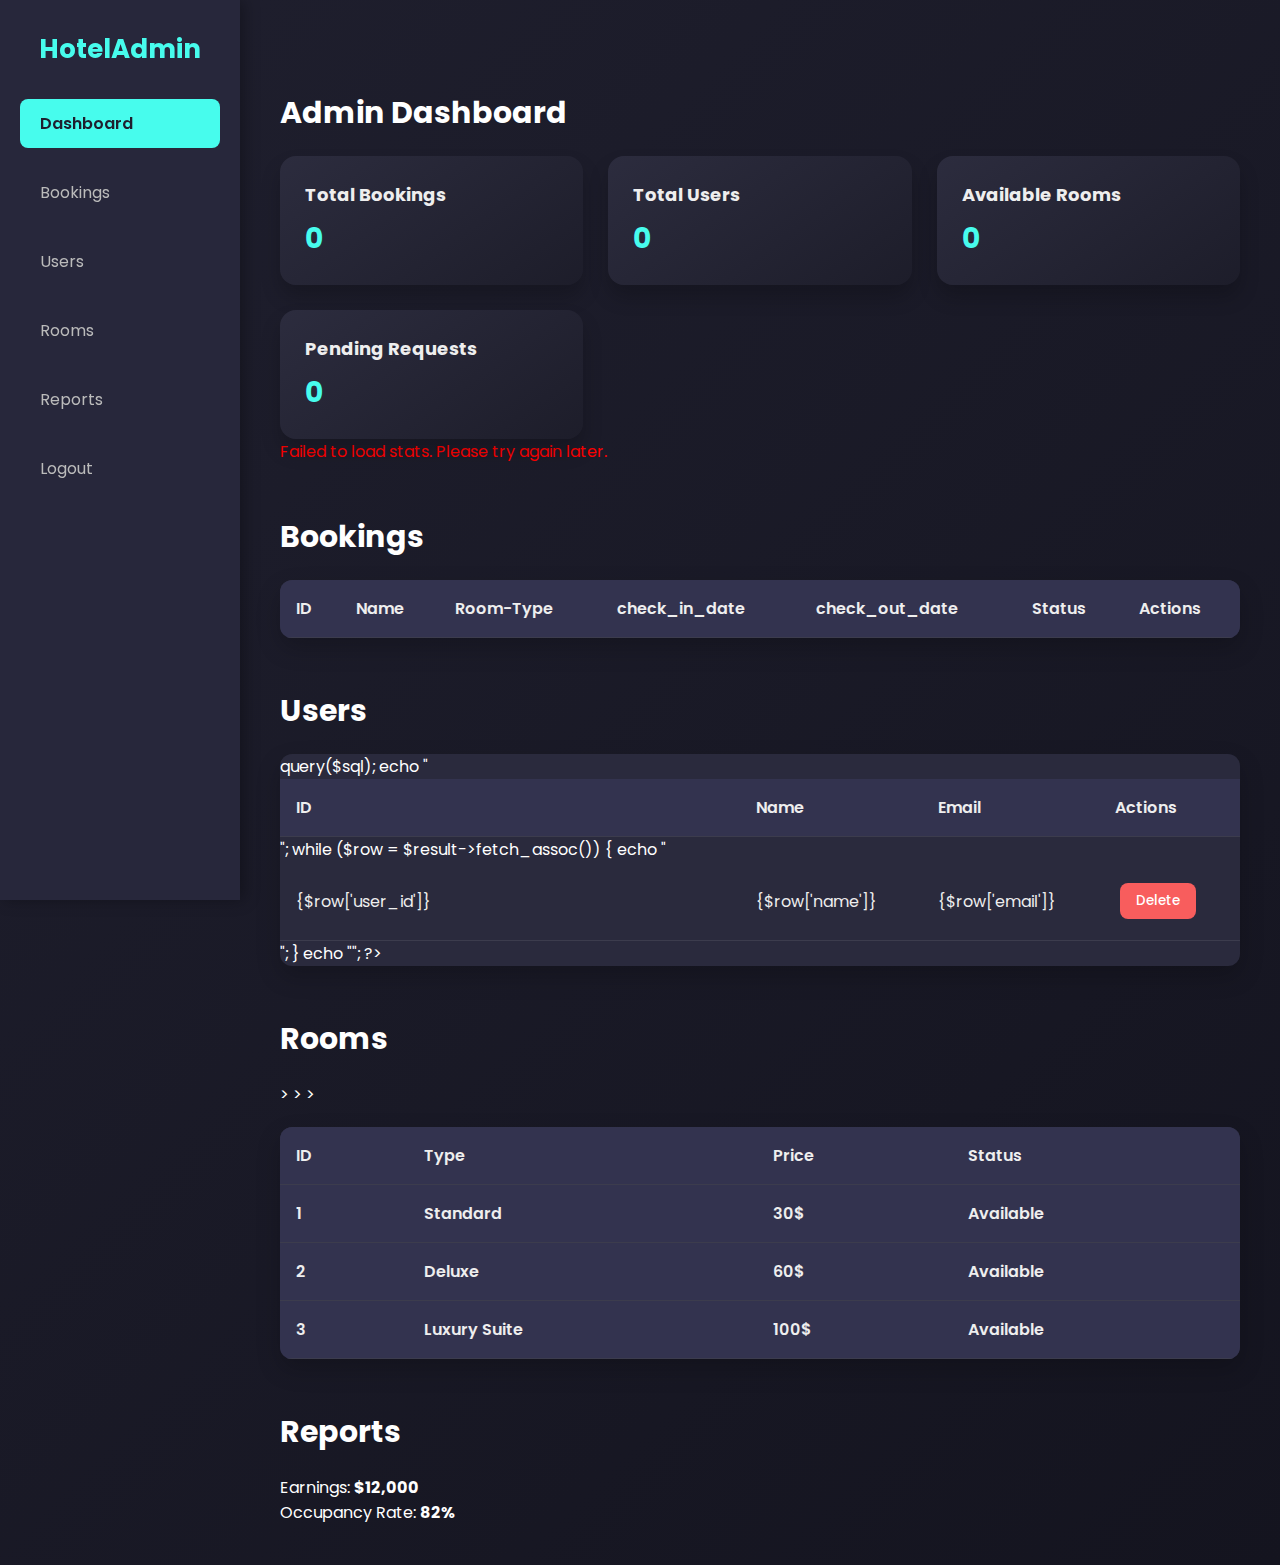
<file: Hotel/admin.html>
<!DOCTYPE html>
<html lang="en">
<head>
  <meta charset="UTF-8">
  <meta name="viewport" content="width=device-width, initial-scale=1">
  <title>Admin Dashboard - Hotel Management</title>
  <link rel="stylesheet" href="admin-style.css">
  <link href="https://fonts.googleapis.com/css2?family=Poppins:wght@400;600&display=swap" rel="stylesheet">
</head>
<body>
  <div class="dashboard-container">
    <!-- Sidebar -->
    <aside class="sidebar">
      <h2 class="logo">HotelAdmin</h2>
      <nav>
        <ul>
          <li class="active"><a href="#dashboard">Dashboard</a></li>
          <li><a href="#bookings">Bookings</a></li>
          <li><a href="#users">Users</a></li>
          <li><a href="#rooms">Rooms</a></li>
          <li><a href="#reports">Reports</a></li>
          <li><a href="#">Logout</a></li>
        </ul>
      </nav>
    </aside>

    <!-- Main Content -->
    <main class="main-content">
      <!-- Dashboard Overview -->
      <section id="dashboard">
        <h1>Admin Dashboard</h1>
        <div class="cards">
          <div class="card" id="total-bookings"><h3>Total Bookings</h3><p>0</p></div>
          <div class="card" id="total-users"><h3>Total Users</h3><p>0</p></div>
          <div class="card" id="available-rooms"><h3>Available Rooms</h3><p>0</p></div>
          <div class="card" id="pending-requests"><h3>Pending Requests</h3><p>0</p></div>
        </div>
      </section>

      <!-- Booking Management -->
      <section id="bookings">
        <h2>Bookings</h2>
        <table>
          <thead>
            <tr>
              <th>ID</th>
              <th>Name</th>
              <th>Room-Type</th>
              <th>check_in_date</th>
              <th>check_out_date</th>
              <th>Status</th>
              <th>Actions</th>
            </tr>
          </thead>
          <tbody>
            <!-- Dynamic booking data here -->
          </tbody>
        </table>
      </section>

      <!-- User Management -->
      <section id="users">
        <h2>Users</h2>
        <table>
          <tbody>
            <tr><th>ID</th><th>Name</th><th>Email</th><th>Actions</th></tr>
          </tbody>
        </table>
      </section>

      <!-- Room Management -->
      <section id="rooms">
        <h2>Rooms</h2>
        <table>
          <thead>
            <tr><th>ID</th><th>Type</th><th>Price</th><th>Status</th></tr>
          </thead>
          <tbody>
            <tr><th>1</th><th>Standard</th><th>30$</th><th>Available</th></tr>>
            <tr><th>2</th><th>Deluxe</th><th>60$</th><th>Available</th></tr>>
            <tr><th>3</th><th>Luxury Suite</th><th>100$</th><th>Available</th></tr>>
          </tbody>
        </table>
      </section>

      <!-- Reports -->
      <section id="reports">
        <h2>Reports</h2>
        <p>Earnings: <strong>$12,000</strong></p>
        <p>Occupancy Rate: <strong>82%</strong></p>
        <!-- Future chart placeholder -->
      </section>
    </main>
  </div>

<script>
function approveBooking(bookingId) {
  fetch('approve_booking.php', {
    method: 'POST',
    headers: {
      'Content-Type': 'application/json',
    },
    body: JSON.stringify({ booking_id: bookingId })
  })
  .then(res => res.json())
  .then(data => {
    if (data.success) {
      alert('Booking approved!');
      location.reload();
    } else {
      alert('Error approving booking.');
    }
  })
  .catch(error => console.error('Error:', error));
}

function deleteBooking(bookingId) {
  fetch('delete_booking.php', {
    method: 'POST',
    headers: { 'Content-Type': 'application/json' },
    body: JSON.stringify({ booking_id: bookingId })
  })
  .then(res => res.json())
  .then(data => {
    if (data.success) {
      alert('Booking deleted!');
      location.reload();
    } else {
      alert('Error deleting booking.');
    }
  })
  .catch(error => console.error('Delete Error:', error));
}

window.onload = function() {
  // Fetch stats
  fetch('stats.php')
    .then(res => {
      if (!res.ok) {
        console.warn('stats.php not reachable, using fallback data.');
        return Promise.resolve({
          total_bookings: 0,
          total_users: 0,
          available_rooms: 0,
          pending_requests: 0
        });
      }
      return res.json();
    })
    .then(data => {
      console.log('Stats Data:', data); // Log fetched statistics data for debugging
      document.querySelector('#total-bookings p').textContent = data.total_bookings;
      document.querySelector('#total-users p').textContent = data.total_users;
      document.querySelector('#available-rooms p').textContent = data.available_rooms;
      document.querySelector('#pending-requests p').textContent = data.pending_requests;
    })
    .catch(error => {
      console.error('Fetching stats failed:', error);
      const dashboardSection = document.querySelector('#dashboard');
      const errorMessage = document.createElement('p');
      errorMessage.textContent = 'Failed to load stats. Please try again later.';
      errorMessage.style.color = 'red';
      dashboardSection.appendChild(errorMessage);
    });

  // Fetch bookings
  fetch('booking_s.php')
    .then(res => res.json())
    .then(data => {
      const tbody = document.querySelector('#bookings tbody');
      tbody.innerHTML = '';
      data.bookings.forEach(booking => {
        const row = document.createElement('tr');
        row.innerHTML = `
          <td>${booking.id}</td>
          <td>${booking.name}</td>
          <td>${booking.room_type}</td>
          <td>${booking.check_in_date}</td>
          <td>${booking.check_out_date}</td>
          <td>${booking.status || 'Pending'}</td>
          <td>
            <button onclick="approveBooking(${booking.id})">Approve</button>
            <button onclick="deleteBooking(${booking.id})">Delete</button>
          </td>
        `;
        tbody.appendChild(row);
      });
    })
    .catch(error => console.error('Bookings Error:', error));

  // Fetch users
  fetch('users.php')
    .then(res => res.text())
    .then(html => {
      document.querySelector('#users table tbody').innerHTML = html;
    })
    .catch(error => console.error('Users Error:', error));

};

</script>

</body>
</html>
</file>
<file: Hotel/admin-style.css>
/* Reset and Base */
* {
    margin: 0;
    padding: 0;
    box-sizing: border-box;
    font-family: 'Poppins', sans-serif;
  }
  
  body {
    background: linear-gradient(135deg, #1f1f2e, #14141f);
    color: #fff;
    min-height: 100vh;
    overflow-x: hidden;
  }
  
  /* Layout */
  .dashboard-container {
    display: flex;
    min-height: 100vh;
  }
  
  /* Sidebar */
  .sidebar {
    width: 240px;
    background: rgba(40, 40, 60, 0.95);
    backdrop-filter: blur(10px);
    box-shadow: 4px 0 15px rgba(0, 0, 0, 0.3);
    padding: 30px 20px;
    transition: all 0.3s ease;
    position: fixed;
    height: 100%;
    z-index: 999;
  }
  
  .sidebar .logo {
    font-size: 26px;
    color: #47fced;
    text-align: center;
    margin-bottom: 30px;
    font-weight: 700;
  }
  
  .sidebar nav ul {
    list-style: none;
  }
  
  .sidebar nav ul li {
    margin: 20px 0;
  }
  
  .sidebar nav ul li a {
    display: block;
    color: #bbb;
    padding: 12px 20px;
    text-decoration: none;
    border-radius: 8px;
    transition: 0.3s;
  }
  
  .sidebar nav ul li a:hover,
  .sidebar nav ul li.active a {
    background: #47fced;
    color: #1f1f2e;
    font-weight: 600;
  }
  
  /* Main Content */
  .main-content {
    margin-left: 240px;
    padding: 40px;
    width: calc(100% - 240px);
    transition: margin 0.3s ease;
  }
  
  .main-content h1,
  .main-content h2 {
    font-size: 30px;
    margin-bottom: 20px;
    color: #ffffff;
  }
  
  /* Cards */
  .cards {
    display: grid;
    grid-template-columns: repeat(auto-fit, minmax(230px, 1fr));
    gap: 25px;
  }
  
  .card {
    background: linear-gradient(145deg, #2c2c3e, #1d1d2a);
    padding: 25px;
    border-radius: 16px;
    box-shadow: 0 12px 20px rgba(0, 0, 0, 0.2);
    transition: all 0.3s ease;
    transform: translateY(0);
  }
  
  .card:hover {
    transform: translateY(-7px);
    background: linear-gradient(145deg, #32324a, #222236);
  }
  
  .card h3 {
    margin-bottom: 10px;
    font-size: 18px;
    color: #eee;
  }
  
  .card p {
    font-size: 28px;
    font-weight: bold;
    color: #47fced;
  }
  
  /* Sections */
  section {
    margin-top: 50px;
  }
  
  /* Tables */
  table {
    width: 100%;
    border-collapse: collapse;
    background: #2a2a3d;
    border-radius: 12px;
    overflow: hidden;
    margin-top: 20px;
    box-shadow: 0 10px 25px rgba(0,0,0,0.2);
  }
  
  table th,
  table td {
    padding: 16px;
    text-align: left;
    border-bottom: 1px solid #3c3c4d;
    color: #eee;
  }
  
  table th {
    background: #33334f;
    font-weight: 600;
  }
  
  /* Buttons */
  button {
    padding: 8px 16px;
    margin: 5px;
    border: none;
    border-radius: 8px;
    font-weight: 500;
    background: #47fced;
    color: #1f1f2e;
    transition: background 0.3s, transform 0.2s;
    cursor: pointer;
  }
  
  button:hover {
    background: #3be1d6;
    transform: scale(1.05);
  }
  
  button.delete {
    background: #f85d5d;
    color: #fff;
  }
  
  button.delete:hover {
    background: #d94c4c;
  }
  
  button.approve {
    background: #56f07e;
    color: white;
  }
  
  button.approve:hover {
    background: #3ddc69;
  }
  
  button.add {
    margin-bottom: 10px;
    background: #5a6ef5;
    color: #fff;
  }
  
  button.add:hover {
    background: #4259db;
  }
  
  /* Message Section */
  .message {
    background: #2c2c3d;
    padding: 15px 20px;
    border-left: 4px solid #47fced;
    border-radius: 10px;
    margin-top: 15px;
    font-size: 15px;
    color: #ddd;
    box-shadow: 0 8px 15px rgba(0,0,0,0.15);
  }
  
  /* Responsive */
  @media (max-width: 768px) {
    .sidebar {
      width: 200px;
    }
  
    .main-content {
      margin-left: 200px;
      padding: 20px;
    }
  
    .cards {
      grid-template-columns: repeat(auto-fit, minmax(180px, 1fr));
    }
  
    table th, table td {
      font-size: 14px;
    }
  }
</file>
